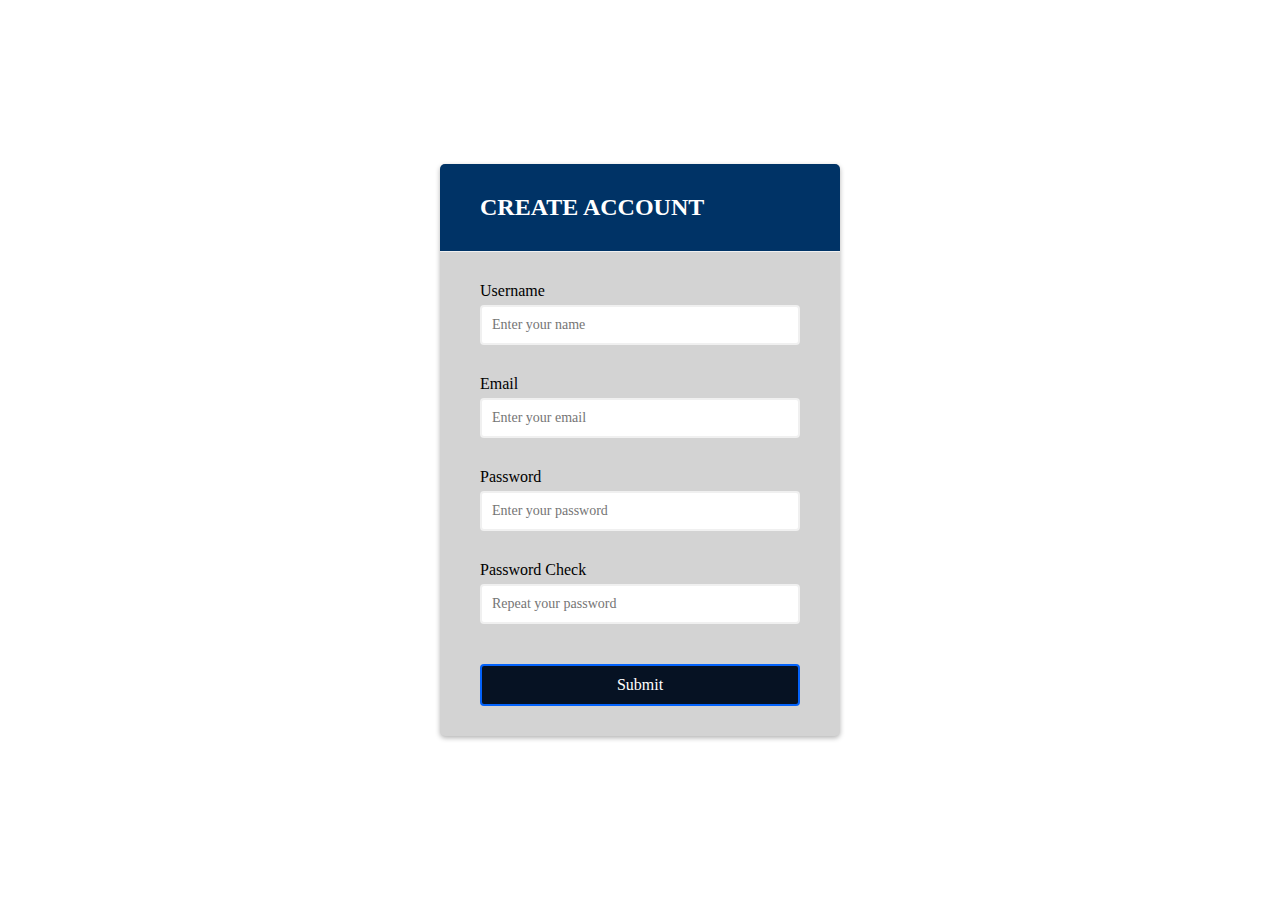
<file: index.html>
<!DOCTYPE html>
<html>
<head>
  <meta charset="utf-8">
  <meta name="viewport" content="width=device-width">
  <title>Form Validation</title>
  <link href="style.css" rel="stylesheet" type="text/css" />
</head>
<body>
  <div class="container">
    <div class="header">
      <h2>CREATE ACCOUNT</h2>
    </div>
    <form class="form" id="form" action="home.html" method="post" onsubmit="return validated()">
      <div class="form-control">
        <label>Username</label>
        <input type="text" placeholder="Enter your name" id="username" name="username">
        <i class="fas fa-check-circle"></i>
        <i class="fas fa-exclamation-circle"></i>
        <small>Error message</small>
      </div>
      <div class="form-control">
        <label>Email</label>
        <input type="email" placeholder="Enter your email" id="email" name="email">
        <i class="fas fa-check-circle"></i>
        <i class="fas fa-exclamation-circle"></i>
        <small>Error message</small>
      </div>
      <div class="form-control">
        <label>Password</label>
        <input type="password" placeholder="Enter your password" id="password" name="password">
        <i class="fas fa-check-circle"></i>
        <i class="fas fa-exclamation-circle"></i>
        <small>Error message</small>
      </div>
      <div class="form-control">
        <label>Password Check</label>
        <input type="password" placeholder="Repeat your password" id="password2" name="password2">
        <i class="fas fa-check-circle"></i>
        <i class="fas fa-exclamation-circle"></i>
        <small>Error message</small>
      </div>
      <button type="submit">Submit</button>
    </form>
  </div>
  <script src="script.js"></script>
</body>
</html>
</file>
<file: style.css>
@import url('https://fonts.googleapis.com/css?family=Open+Sans:400,500&display=swap');
*{
  box-sizing: border-box;
}
body{
  background-color: #ffffff;
  display:flex;
  align-items:center;
  justify-content:center;
  min-height:100vh;
  margin:0;
}
.container{
  background-color:#d3d3d3;
  border-radius:5px;
  box-shadow:0 2px 5px rgba(0,0,0,0.3);
  width:400px;
  max-width:100%;
  overflow:hidden;
}
.header{
  background-color:#003366;
  border-bottom:1px solid #f0f0f0;
  padding:30px 40px;
  color:white
}
.header h2{
  margin:0;
}
.form{
  padding:30px 40px;
}
.form-control{
  margin-bottom:10px;
  padding-bottom:20px;
  position:relative;
}
.form-control label{
  display:inline-block;
  margin-bottom:5px;
}
.form-control input{
  border:2px solid #f0f0f0;
  border-radius:4px;
  display:block;
  font-family:inherit;
  font-size:14px;
  padding:10px;
  width:100%;
}
.form-control.success input{
  border-color:#939594;
}
.form-control.error input{
  border-color:#e74c3c;
}
.form-control i{
  visibility:hidden;
  position:absolute;
  top:40px;
  right:10px;
}
.form-control.success i.fa-check-circle{
  color:#2ecc71;
  visibility:visible;
}
.form-control.error i.fa-exclamation-circle{
  color:#e74c3c;
  visibility:visible;
}
.form-control small{
  visibility:hidden;
  position:absolute;
  bottom:0;
  left:0;
}
.form-control.error small{
  color:#e74c3c;
  visibility:visible;
}
.form button{
  background-color:#061223;
  border:2px solid #0463fb;
  border-radius:4px;
  color:#fff;
  display:block;
  font-family:inherit;
  font-size:16px;
  padding:10px;
  margin-top:20px;
  width:100%;
}
</file>
